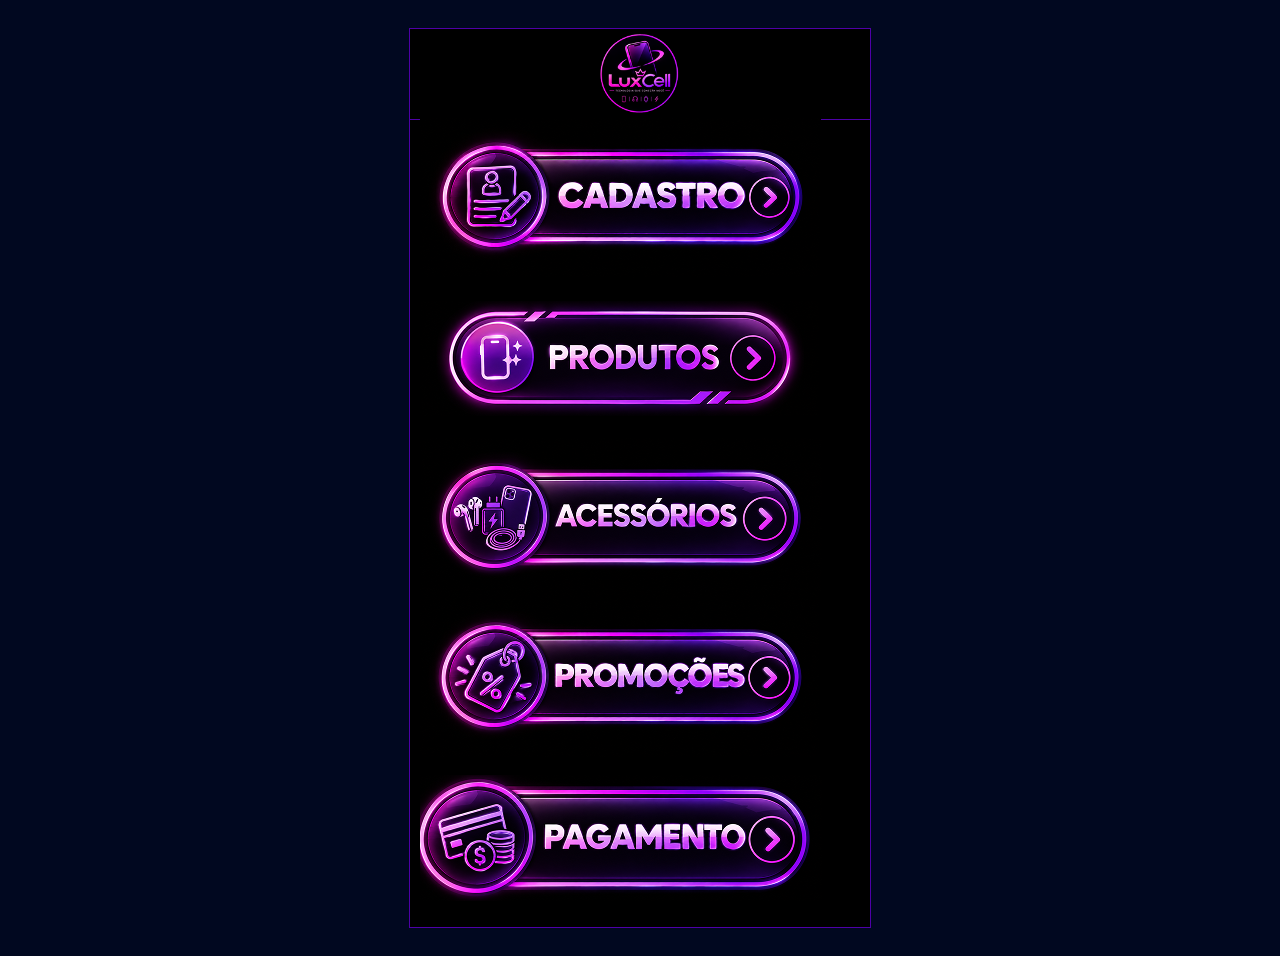
<file: index.html>
<!DOCTYPE html>
<html lang="pt-BR">
<head>
    <meta charset="UTF-8">
    <meta name="viewport" content="width=device-width, initial-scale=1.0">
    <title>LuxCell - Loja de Celulares</title>
    <link rel="stylesheet" href="style.css">
</head>
<body>

    <div class="container">

        <header class="topo">
            <img src="img/im1 1.png" alt="Logo LuxCell">
        </header>

        <nav class="menu">

            <a href="cadastro.html" class="botao">
                <span class="icone">
                    <img src="img/image 5 (1).png" alt="">
                </span>
            </a>

            <a href="produtos.html" class="botao">
                <span class="icone">
                    <img src="img/prod. 1.png" alt="">
                </span>
            </a>

            <a href="acessorios.html" class="botao">
                <span class="icone">
                    <img src="img/image 3.png" alt="">
                </span>
            </a>

            <a href="promocoes.html" class="botao">
                <span class="icone">
                    <img src="img/image 4.png" alt="">
                </span>
            </a>

            <a href="pagamento.html" class="botao">
                <span class="icone">
                    <img src="img/pag1 1.png" alt="">
                </span>
            </a>

        </nav>

    </div>

</body>
</html>
</file>
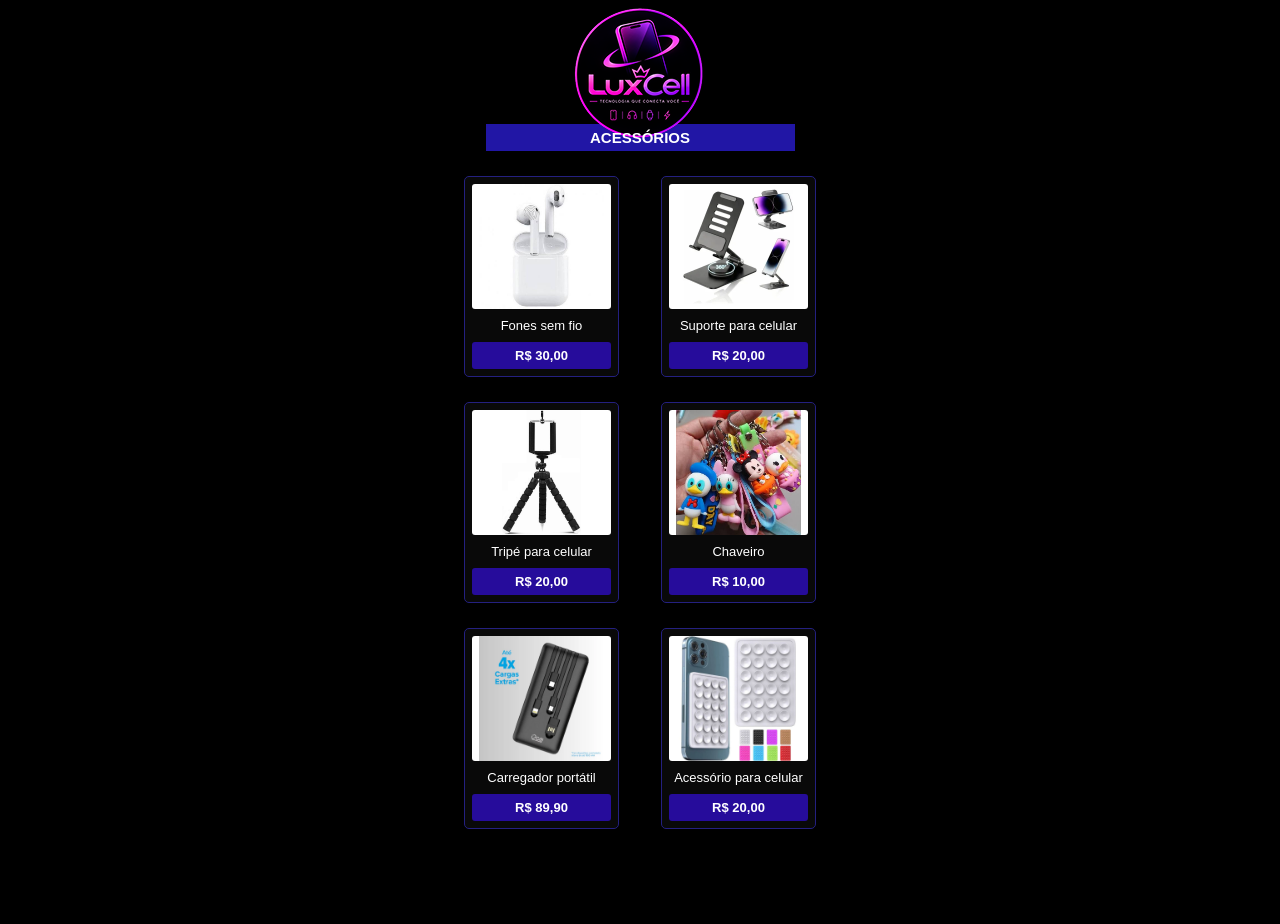
<file: acessorios.html>
<!DOCTYPE html>
<html lang="pt-BR">
<head>
    <meta charset="UTF-8">
    <meta name="viewport" content="width=device-width, initial-scale=1.0">
    <title>LuxCell - Acessórios</title>
    <link rel="stylesheet" href="acessorios.css">
</head>
<body>

    <main class="container">

       <div class="container">

         <header class="topo">
            <img src="img/im1 1.png" alt="Logo LuxCell">
        </header>


        <h2 class="titulo">ACESSÓRIOS</h2>

        <section class="produtos">

            <article class="produto">
                <img src="img/fone sem fio.jpg" alt="Fones sem fio">
                <h3>Fones sem fio</h3>
                <p class="preco">R$ 30,00</p>
            </article>

            <article class="produto">
                <img src="img/suportecll.webp" alt="Suporte para celular">
                <h3>Suporte para celular</h3>
                <p class="preco">R$ 20,00</p>
            </article>

            <article class="produto">
                <img src="img/tripe.jpg" alt="Tripé para celular">
                <h3>Tripé para celular</h3>
                <p class="preco">R$ 20,00</p>
            </article>

            <article class="produto">
                <img src="img/chaveiro.jpg" alt="Chaveiro">
                <h3>Chaveiro</h3>
                <p class="preco">R$ 10,00</p>
            </article>

            <article class="produto">
                <img src="img/carregador.webp" alt="Carregador portátil">
                <h3>Carregador portátil</h3>
                <p class="preco">R$ 89,90</p>
            </article>

            <article class="produto">
                <img src="img/acessorio para celukar.webp" alt="Acessório para celular">
                <h3>Acessório para celular</h3>
                <p class="preco">R$ 20,00</p>
            </article>

        </section>

    </main>

</body>
</html>
</file>
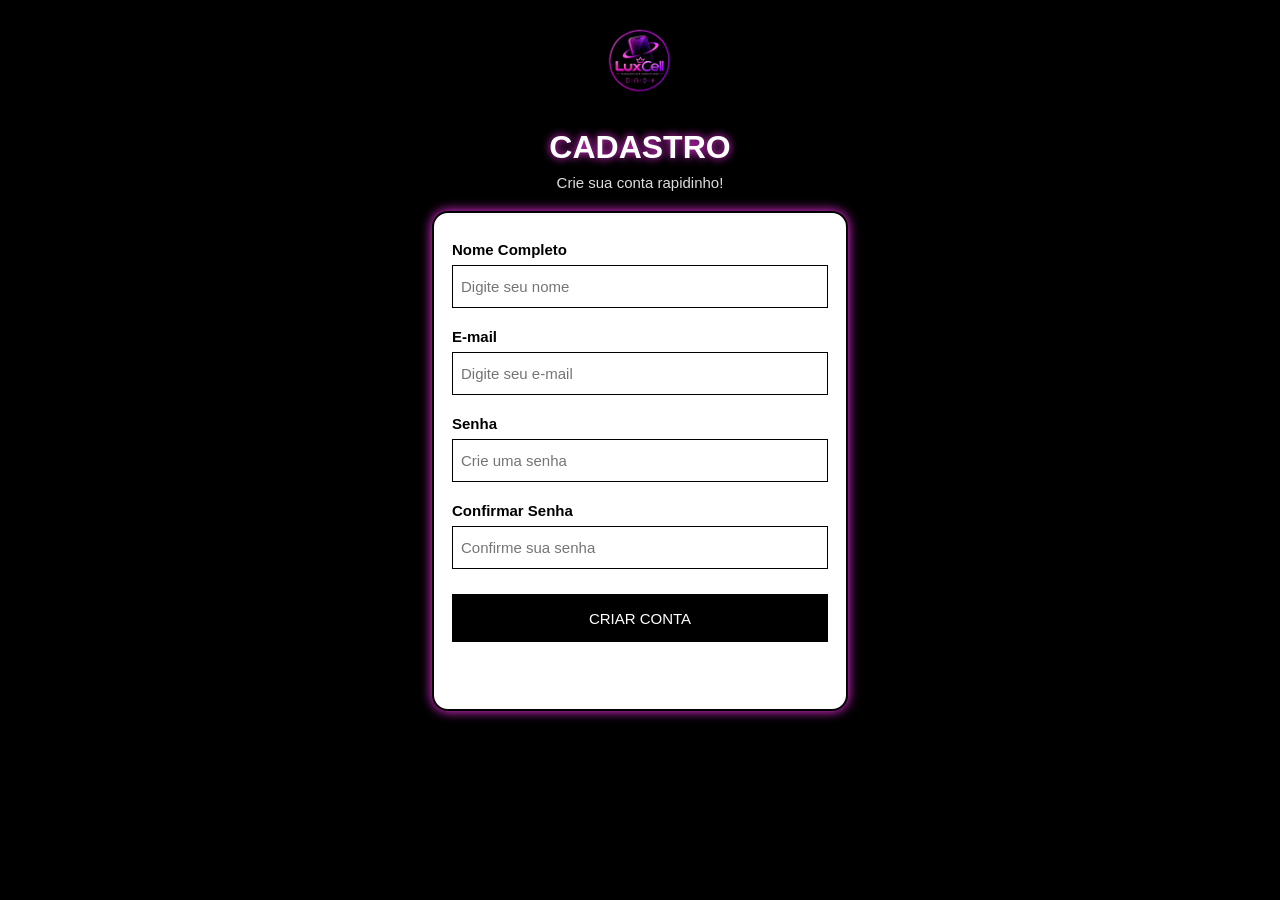
<file: cadastro.html>
<!DOCTYPE html>
<html lang="pt-BR">
<head>
    <meta charset="UTF-8">
    <meta name="viewport" content="width=device-width, initial-scale=1.0">
    <title>Cadastro - LuxCell</title>
    <link rel="stylesheet" href="cadastro.css">
</head>
<body>

    <main class="container">

        <header class="topo">
            <img src="img/im1 1.png" alt="Logo LuxCell">
        </header>

        <section class="cadastro">

            <h1>CADASTRO</h1>
            <p class="subtitulo">Crie sua conta rapidinho!</p>

            <form action="#" method="post">

                <div class="campo">
                    <label for="nome">Nome Completo</label>
                    <input type="text" id="nome" name="nome"
                           placeholder="Digite seu nome" required>
                </div>

                <div class="campo">
                    <label for="email">E-mail</label>
                    <input type="email" id="email" name="email"
                           placeholder="Digite seu e-mail" required>
                </div>

                <div class="campo">
                    <label for="senha">Senha</label>
                    <input type="password" id="senha" name="senha"
                           placeholder="Crie uma senha" required>
                </div>

                <div class="campo">
                    <label for="confirmar">Confirmar Senha</label>
                    <input type="password" id="confirmar"
                           name="confirmar"
                           placeholder="Confirme sua senha" required>
                </div>
                <button type="submit">CRIAR CONTA</button>
            </form>
        </section>
    </main>
</body>
</html>
</file>
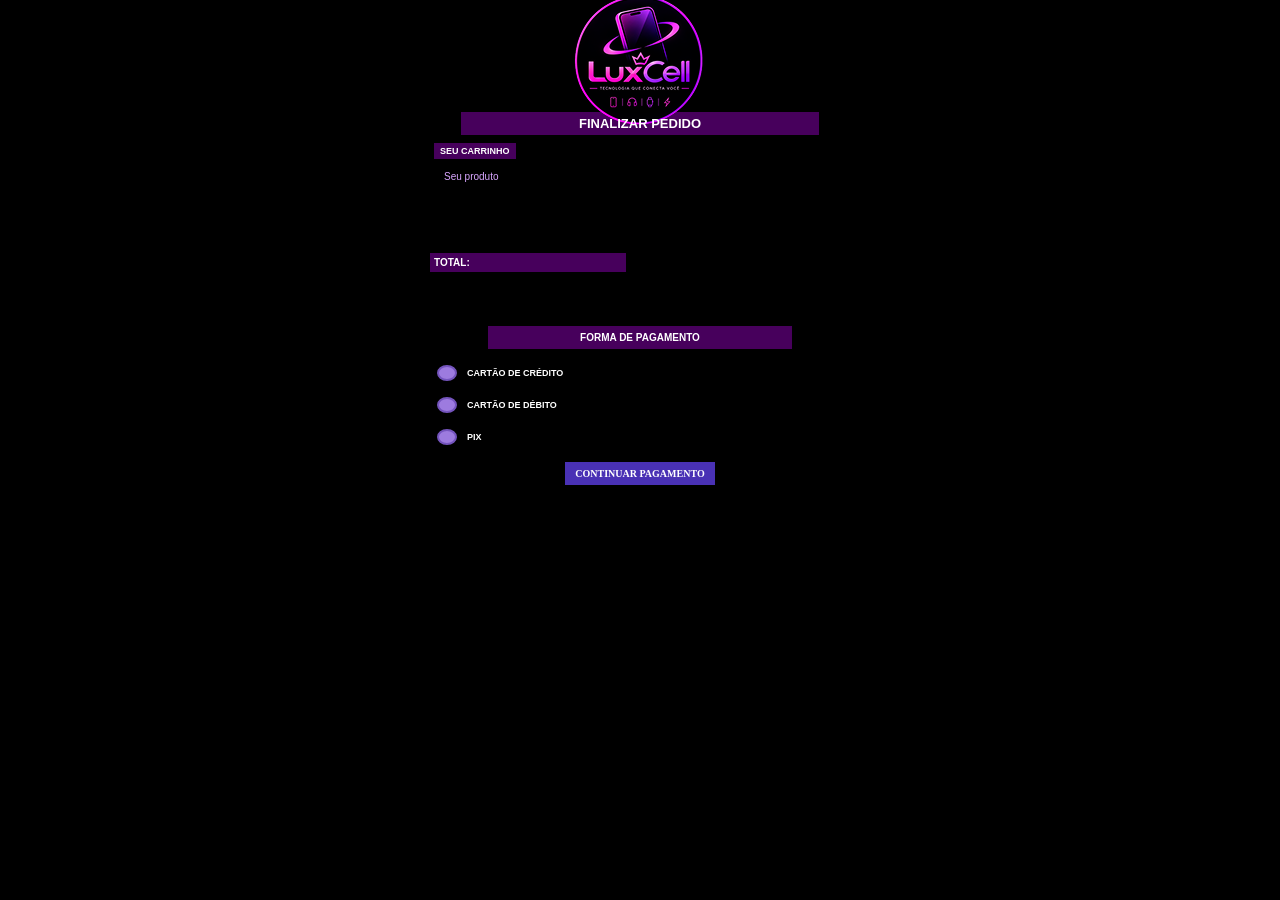
<file: pagamento.html>
<!DOCTYPE html>
<html lang="pt-BR">
<head>
    <meta charset="UTF-8">
    <meta name="viewport" content="width=device-width, initial-scale=1.0">
    <title>LuxCell - Finalizar Pedido</title>
    <link rel="stylesheet" href="pagamento.css">
</head>
<body>

    <main class="container">

          <header class="topo">
            <div class="logo">
                 <img src="img/im1 1.png" alt="Capinhas para celular">
            </div>
        </header>

        <h2 class="titulo">FINALIZAR PEDIDO</h2>

        <section class="carrinho">
            <h3>SEU CARRINHO</h3>
            <p class="produto">Seu produto</p>
        </section>

        <div class="total">
            TOTAL: 
        </div>

        <section class="pagamento">
            <h3 class="titulo-pagamento">FORMA DE PAGAMENTO</h3>

            <label class="opcao">
                <input type="radio" name="pagamento" value="credito">
                <span>CARTÃO DE CRÉDITO</span>
            </label>

            <label class="opcao">
                <input type="radio" name="pagamento" value="debito">
                <span>CARTÃO DE DÉBITO</span>
            </label>

            <label class="opcao">
                <input type="radio" name="pagamento" value="pix">
                <span>PIX</span>
            </label>
        </section>

        <div class="finalizar">
            <button type="button">CONTINUAR PAGAMENTO</button>
        </div>

    </main>

</body>
</html>
</file>
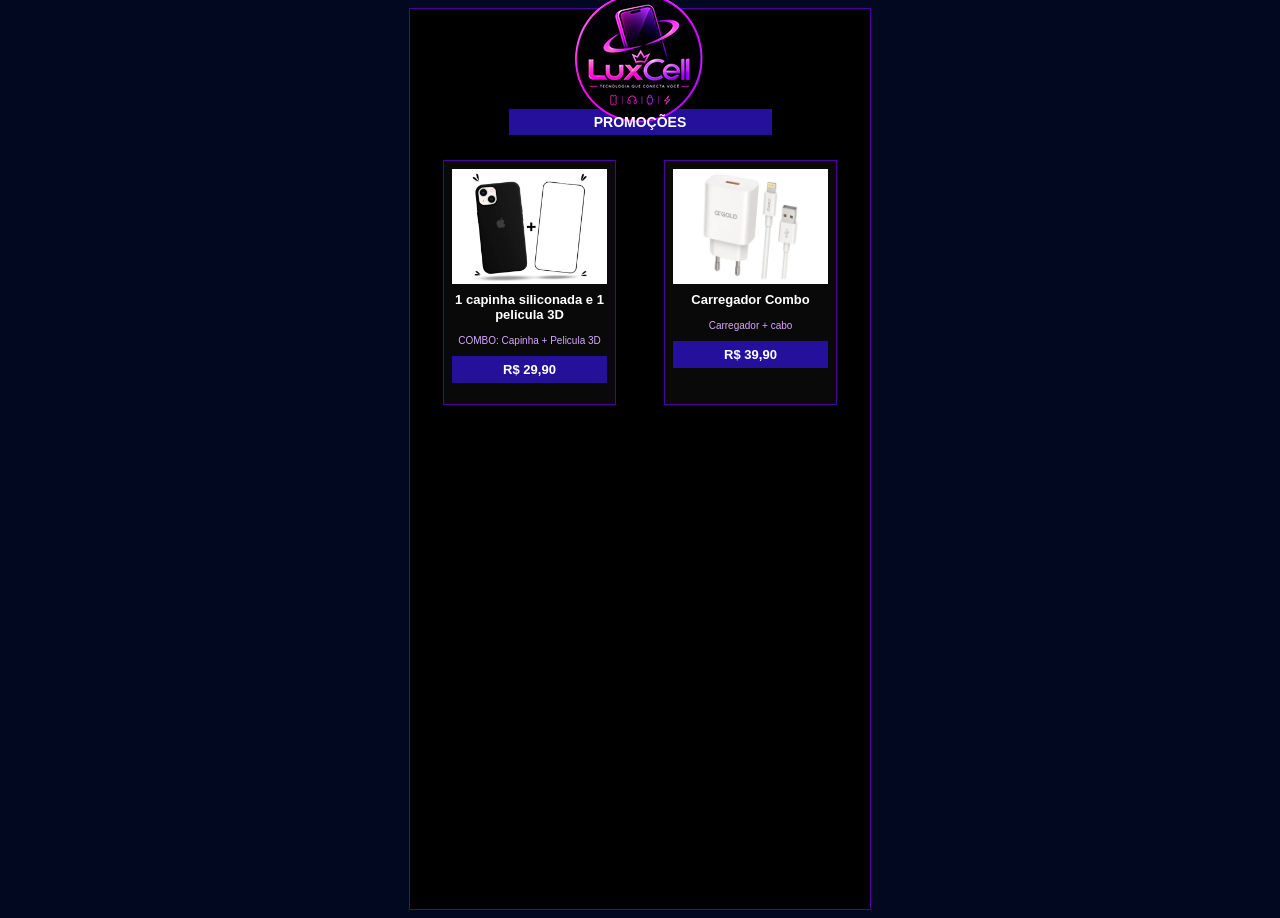
<file: promocoes.html>
<!DOCTYPE html>
<html lang="pt-BR">
<head>
    <meta charset="UTF-8">
    <meta name="viewport" content="width=device-width, initial-scale=1.0">
    <title>LuxCell - Promoções</title>
    <link rel="stylesheet" href="promocoes.css">
</head>
<body>

    <main class="container">

        <header class="topo">
            <div class="logo">
                 <img src="img/im1 1.png" alt="Capinhas para celular">
            </div>
        </header>


        
        <h2 class="titulo">PROMOÇÕES</h2>

        <section class="produtos">

            <article class="produto">
                <img src="img/comboi.jpg" alt="Capinhas para celular">
                <h3>1 capinha siliconada e 1 pelicula 3D</h3>
                <p class="descricao">COMBO: Capinha + Pelicula 3D</p>
                <p class="preco">R$ 29,90</p>
            </article>

            <article class="produto">
                <img src="img/combo2.webp" alt="Carregador e cabo">
                <h3>Carregador Combo</h3>
                <p class="descricao">Carregador + cabo</p>
                <p class="preco">R$ 39,90</p>
            </article>

        </section>

    </main>

</body>
</html>
</file>
<file: style.css>
body {
    background-color: #010820;
    font-family: Arial, sans-serif;
    display: flex;
    justify-content: center;
    min-height: 100vh;
}
.container {
    width: 100%;
    max-width: 460px;
    min-height: 100vh;
    background-color: #000000;
    border: 1px solid #4e00a7;
}

.topo {
    height: 90px;
    display: flex;
    justify-content: center;
    align-items: center;
    border-bottom: 1px solid #4e00a7;
    background:
    linear-gradient(90deg,transparent 49%,)
     rgba(0, 191, 255, 0.12) 50%,transparent 51%
        
}
.topo img {
    width: 90px;
    height: 90px;
    object-fit: contain;
}
.menu {
    display: flex;
    flex-direction: column;
}
.botao {
    display: flex;
    align-items: center;
    justify-content: space-between;
    height: 140px;
    padding: 10px;
    text-decoration: none;
    color: white;
    border: none;
}
.seta {
    width: 25px;
    height: 25px;
    flex-shrink: 0;
    display: flex;
    justify-content: center;
    align-items: center;
    border: 2px solid #ff32f2;
    border-radius: 50%;
    color: #ff32f2;
    font-size: 25px;
    box-shadow: 0 0 7px #ff32f2;
}
.botao:hover {
    background-color: rgba(255, 50, 242, 0.12);
}
.botao:hover .icone {
    box-shadow:
        0 0 15px #ff32f2,
        inset 0 0 12px #a600ff;
}

@media (min-width: 600px) {
    body {
        padding: 20px 0;
    }

    .container {
        min-height: auto;
    }
}
</file>
<file: acessorios.css>
* {
    margin: 0;
    padding: 0;
    box-sizing: border-box;
}

html,
body {
    width: 100%;
    min-height: 100%;
}

body {
    background-color: #000000;
    font-family: Arial, sans-serif;
    display: flex;
    justify-content: center;
    color: #ffffff;
    min-height: 100vh;
}

.container {
    width: 100%;
    max-width: 460px;
    min-height: 100vh;
    padding: 10px;
    background-color: #000000;
    border: 2px solid #000000;
}

.topo {
    height: 100px;
    display: flex;
    align-items: center;
    justify-content: center;
}

.logo {
    width: 68px;
    height: 68px;
    border: 1px solid #ff00d9;
    border-radius: 50%;
    color: #ff00d9;
    display: flex;
    flex-direction: column;
    align-items: center;
    justify-content: center;
    box-shadow: 0 0 10px rgba(255, 0, 217, 0.25);
}

.simbolo {
    font-size: 20px;
    line-height: 20px;
}

.logo h1 {
    font-size: 14px;
    line-height: 16px;
}

.logo p {
    font-size: 6px;
    margin-top: 2px;
}

.titulo {
    width: 75%;
    margin: 0 auto 25px;
    padding: 5px;
    text-align: center;
    font-size: 15px;
    color: white;
    background-color: #2116a5;
}

.produtos {
    display: grid;
    grid-template-columns: repeat(2, minmax(0, 1fr));
    justify-items: center;
    column-gap: 18px;
    row-gap: 25px;
    padding: 0 18px;
}

.produto {
    width: 100%;
    max-width: 155px;
    overflow: hidden;
    text-align: center;
    background-color: #090909;
    border: 1px solid #242080;
    border-radius: 5px;
    padding: 7px;
}

.produto img {
    display: block;
    width: 100%;
    height: 125px;
    object-fit: contain;
    background-color: white;
    border-radius: 3px;
}

.produto h3 {
    font-size: 13px;
    margin: 9px 0;
    min-height: 15px;
    font-weight: normal;
}

.preco {
    background-color: #260c9b;
    color: white;
    font-size: 13px;
    font-weight: bold;
    padding: 6px 2px;
    border-radius: 3px;
}
</file>
<file: cadastro.css>
* {
    margin: 0;
    padding: 0;
    box-sizing: border-box;
}

html,
body {
    width: 100%;
    min-height: 100%;
}

body {
    background-color: #000000;
    font-family: Arial, sans-serif;
    display: flex;
    justify-content: center;
    color: #ffffff;
    min-height: 100vh;
}

.container {
    width: 100%;
    max-width: 460px;
    min-height: 100vh;
    padding: 10px;
    background-color: #000000;
    border: 2px solid #000000;
}

.topo {
    width: 100%;
    height: 100px;

    display: flex;
    justify-content: center;
    align-items: center;

    background: #000000;
    border-bottom: 2px solid #000000;
}

.topo img {
    width: 70px;
    height: 70px;
    object-fit: contain;
}

.cadastro {
    width: 100%;
    padding: 15px 8px;
    text-align: center;
    background-color: #000000;
    border: 2px solid #000000;
}

h1 {
    font-size: 32px;
    color: #ffffff;
    text-shadow: 0 0 8px #ff32f2;
}

.subtitulo {
    margin: 8px 0 20px;
    color: #dddddd;
    font-size: 15px;
}

form {
    width: 100%;
    min-height: 500px;
    padding: 28px 18px;

    border: 2px solid #000000;
    border-radius: 16px;

    background-color: #ffffff;
    color: #000000;

    box-shadow: 0 0 12px #ff32f2;
    text-align: left;
}

.campo {
    width: 100%;
    margin-bottom: 20px;
}

label {
    display: block;
    margin-bottom: 7px;

    font-size: 15px;
    font-weight: bold;
    color: #000000;
}

input {
    display: block;
    width: 100%;
    height: 43px;
    padding: 8px;

    border: 1px solid #000000;
    border-radius: 0;

    background-color: #ffffff;
    color: #000000;
    font-size: 15px;
    outline: none;
}

input:focus {
    border: 2px solid #000000;
    box-shadow: 0 0 4px #777777;
}

button {
    display: block;
    width: 100%;
    height: 48px;
    margin-top: 25px;

    background-color: #000000;
    color: #ffffff;

    border: 2px solid #000000;
    font-size: 15px;
    cursor: pointer;
}

button:hover {
    background-color: #222222;
    box-shadow: 0 0 8px #ff32f2;
}

@media (max-width: 480px) {
    body {
        padding: 0;
    }

    .container {
        width: 100%;
        max-width: 100%;
        min-height: 100vh;
    }

    h1 {
        font-size: 28px;
    }

    form {
        min-height: 500px;
        padding: 25px 14px;
    }
}
</file>
<file: pagamento.css>
* {
    margin: 0;
    padding: 0;
    box-sizing: border-box;
}

html,
body {
    width: 100%;
    min-height: 100%;
}

body {
    background-color: #000000;
    font-family: Arial, sans-serif;
    display: flex;
    justify-content: center;
    color: #ffffff;
    min-height: 100vh;
}

.container {
    width: 100%;
    max-width: 460px;
    min-height: 100vh;
    padding: 10px;
    background-color: #000000;
    border: 2px solid #000000;
}

.topo {
    width: 100%;
    height: 100px;

    display: flex;
    justify-content: center;
    align-items: center;

    background: #000000;
    border-bottom: 2px solid #000000;
}

.logo {
    width: 55px;
    height: 55px;
    border: 1px solid #e000e8;
    border-radius: 50%;
    color: #e000e8;
    display: flex;
    flex-direction: column;
    justify-content: center;
    align-items: center;
}

.simbolo {
    font-size: 17px;
    line-height: 17px;
}

.logo h1 {
    font-family: Arial, sans-serif;
    font-size: 12px;
}

.logo p {
    font-size: 5px;
    margin-top: 2px;
}

.titulo {
    width: 82%;
    margin: 0 auto 8px;
    padding: 4px;
    text-align: center;
    font-size: 13px;
    color: white;
    background-color: #47005c;
}

.carrinho {
    padding: 0 12px;
    min-height: 105px;
}

.carrinho h3 {
    width: fit-content;
    padding: 3px 6px;
    font-size: 9px;
    background-color: #47005c;
}

.produto {
    margin: 12px 10px;
    font-size: 10px;
    color: #d9a6ff;
}

.total {
    width: 45%;
    margin: 5px 8px 54px;
    padding: 4px;
    background-color: #47005c;
    font-size: 10px;
    font-weight: bold;
}

.pagamento {
    padding: 0 15px;
}

.titulo-pagamento {
    width: 75%;
    margin: 0 auto 12px;
    padding: 6px 3px;
    background-color: #47005c;
    text-align: center;
    font-size: 10px;
}

.opcao {
    display: flex;
    align-items: center;
    gap: 10px;
    margin: 16px 0;
    font-size: 9px;
    font-weight: bold;
    cursor: pointer;
}

.opcao input {
    appearance: none;
    width: 20px;
    height: 16px;
    border-radius: 50%;
    background-color: #9d7bdf;
    border: 2px solid #7454bd;
    cursor: pointer;
    flex-shrink: 0;
}

.opcao input:checked {
    background-color: #d9a6ff;
    box-shadow: inset 0 0 0 4px #6b36a5;
}

.qr-code {
    display: flex;
    justify-content: flex-end;
    padding: 10px 12px 0;
}

.qr-placeholder {
    width: 32px;
    height: 32px;
    background-color: white;
    color: black;
    display: flex;
    justify-content: center;
    align-items: center;
    font-size: 10px;
    font-weight: bold;
}

.finalizar {
    display: flex;
    justify-content: center;
    margin-top: 17px;
}

.finalizar button {
    border: none;
    padding: 6px 10px;
    background-color: #4931b5;
    color: white;
    font-family: Georgia, serif;
    font-size: 10px;
    font-weight: bold;
    cursor: pointer;
}

.finalizar button:hover {
    background-color: #674bd6;
}
</file>
<file: promocoes.css>
body {
    background-color: #010820;
    font-family: Arial, sans-serif;
    display: flex;
    justify-content: center;
    min-height: 100vh;
}
.container {
    width: 100%;
    max-width: 460px;
    min-height: 100vh;
    background-color: #000000;
    border: 1px solid #4e00a7;
}


.topo {
    height: 100px;
    display: flex;
    justify-content: center;
    align-items: center;
}

.logo {
    width: 68px;
    height: 68px;
    border: 1px solid #d9a6ff;
    border-radius: 30%;
    color: #ffffff;
    display: flex;
    flex-direction: column;
    justify-content: center;
    align-items: center;
}

.simbolo {
    font-size: 22px;
    color: #d9a6ff;
}

.logo h1 {
    font-size: 15px;
}

.logo p {
    font-size: 6px;
    color: #d9a6ff;
}

.titulo {
    width: 55%;
    margin: 0 auto 25px;
    padding: 5px;
    text-align: center;
    font-size: 14px;
    color: #ffffff;
    background-color: #25109b;
}

.produtos {
    display: grid;
    grid-template-columns: repeat(2, minmax(0, 1fr));
    justify-items: center;
    gap: 20px 12px;
    padding: 0 15px;
}

.produto {
    width: 100%;
    max-width: 155px;
    min-width: 0;
    padding: 8px;
    background-color: #090909;
    border: 1px solid #4e00a7;
    text-align: center;
}

.produto img {
    display: block;
    width: 100%;
    height: 115px;
    object-fit: contain;
    background-color: #ffffff;
}

.produto h3 {
    margin-top: 8px;
    font-size: 13px;
    color: #ffffff;
}

.descricao {
    margin-top: 5px;
    font-size: 10px;
    color: #d9a6ff;
}

.preco {
    margin-top: 8px;
    padding: 6px 2px;
    background-color: #25109b;
    color: #ffffff;
    font-size: 13px;
    font-weight: bold;
}
</file>
